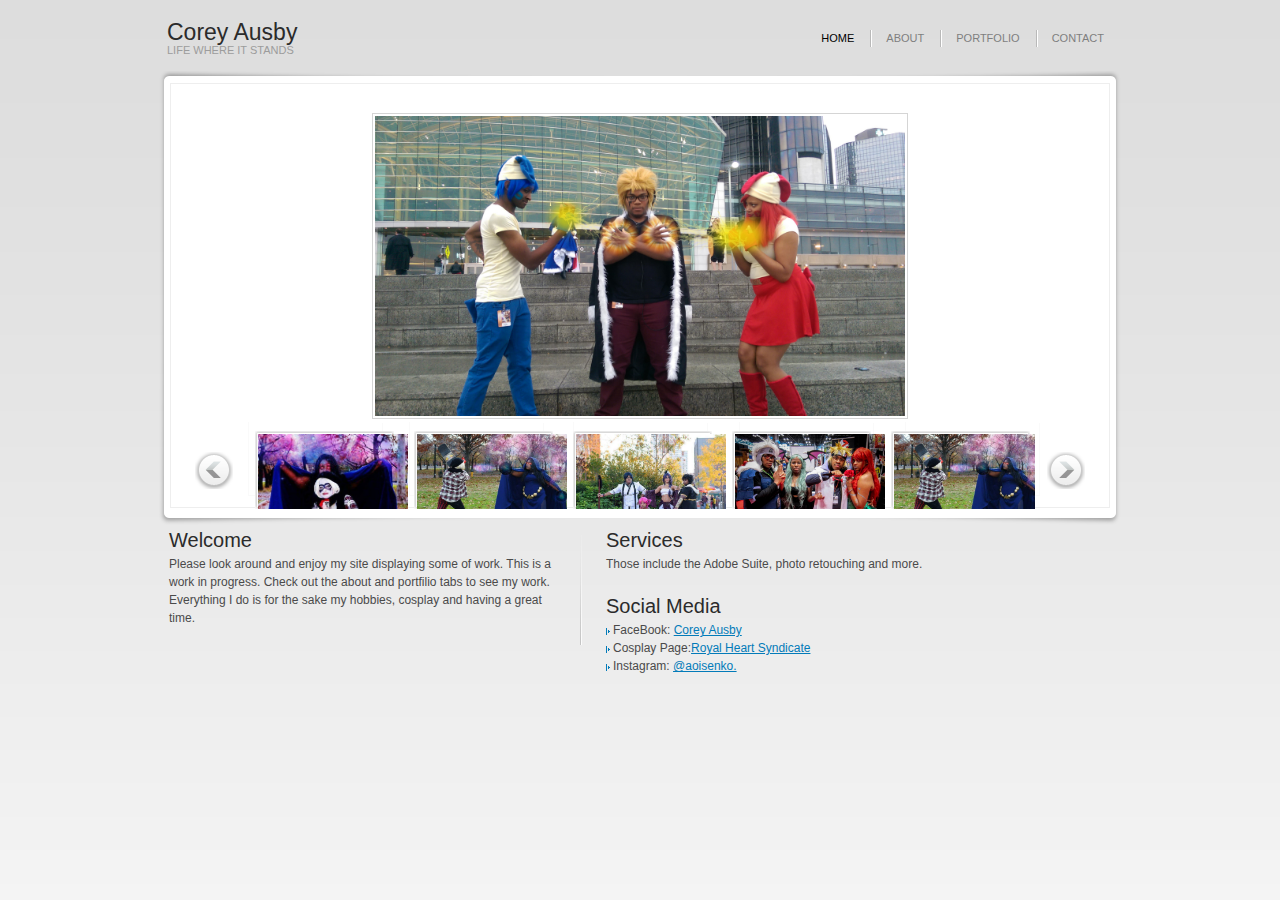
<file: index.html>
<!DOCTYPE html>
<html>
	<head>
		<meta http-equiv="Content-type" content="text/html; charset=utf-8" />
		<title>Life where it stands</title>
		<link rel="stylesheet" href="css/style.css" type="text/css" media="all" />
		<script src="js/jquery-1.3.2.min.js" type="text/javascript"></script>
		<script src="js/fns.js" type="text/javascript"></script>
	</head>
	<body>
		<!-- Page -->
		<div id="page">
			<!-- Header -->
			<div id="header">
				<!-- Navigation -->
				<div id="navigation">
					<ul>
					    <li class="active"><a href="index.html">home</a></li>
					    <li><a href="docs/aboutme.html">about</a></li>
					    <li><a href="docs/portfolio.html">portfolio</a></li>
					    <li class="last"><a href="docs/contactme.php">contact</a></li>
					</ul>
				</div>
				<!-- / Navigation -->
				<h1><a href="#">Corey Ausby</a></h1>
				<div class="description">
				  <p>Life where it stands</p>
				</div>
			</div>
			<!-- / Header -->
			<!-- Slideshow -->
			<div id="slideshow">
				<div class="bg">
					<div class="cnt">
						<!-- Big Image -->
						<div class="big-image">
							<img src="css/images/img1.jpg" id = "cenimg" alt="" height = "300" />
						</div>
						<!-- / Big Image -->
						<!-- Slider -->
						<div id="slider">
							<div class="buttons">
								<span class="prev">prev</span>
								<span class="next">next</span>
							</div>
							<div class="holder">
								<div class="content">
									<ul>
									    <li class="fragment"><a href="#"><img src="css/images/img2.jpg" alt="" width = "150"/></a></li>
									    <li class="fragment"><a href="#"><img src="css/images/img3.jpg" alt="" width = "150" /></a></li>
									    <li class="fragment"><a href="#"><img src="css/images/img4.jpg" alt="" width = "150"/></a></li>
									    <li class="fragment"><a href="#"><img src="css/images/img5.jpg" alt="" width = "150"/></a></li>
									    <li class="fragment"><a href="#"><img src="css/images/img3.jpg" alt="" width = "150" /></a></li>
									    <li class="fragment"><a href="#"><img src="css/images/img4.jpg" alt="" width = "150"/></a></li>
									    <li class="fragment"><a href="#"><img src="css/images/img5.jpg" alt="" width = "150"/></a></li>
									    <li class="fragment"><a href="#"><img src="css/images/img6.jpg" alt="" width = "150" /></a></li>
									    <li class="fragment"><a href="#"><img src="css/images/img3.jpg" alt="" width = "150"/></a></li>
									    <li class="fragment"><a href="#"><img src="css/images/img4.jpg" alt="" width = "150"/></a></li>
									    <li class="fragment"><a href="#"><img src="css/images/img5.jpg" alt="" width = "150"/></a></li>
									    <li class="fragment"><a href="#"><img src="css/images/img6.jpg" alt="" width = "150" /></a></li>
									</ul>
								</div>
							</div>
						</div>
						<!-- / Slider -->
					</div>
				</div>
			</div>
			<!-- / Slideshow -->
			<!-- Content -->
			<div id="content">
				<div class="cl">&nbsp;</div>
				<div class="left-col separator">
					<h2>Welcome</h2>
					<p>Please look around and enjoy my site displaying some of work. This is a work in progress. Check out the about and portfilio tabs to see my work. Everything I do is for the sake my hobbies, cosplay and having a great time.</p>
					
				</div>
				<div class="right-col">
					<h2>Services</h2>
					<p>Those include the Adobe Suite, photo retouching and more.</p>
					<h2>Social Media</h2>
					<ul class="linklist">
					    <li>FaceBook: <a href="#">Corey Ausby</a></li>
					    <li>Cosplay Page:<a href="#">Royal Heart Syndicate</a></li>
					    <li>Instagram: <a href="#">@aoisenko.</a></li>
					</ul>
				</div>
				<div class="cl">&nbsp;</div>
			</div>
			<!-- / Content -->
			
		</div>
		<!-- / Page -->
	</body>
</html>
</file>
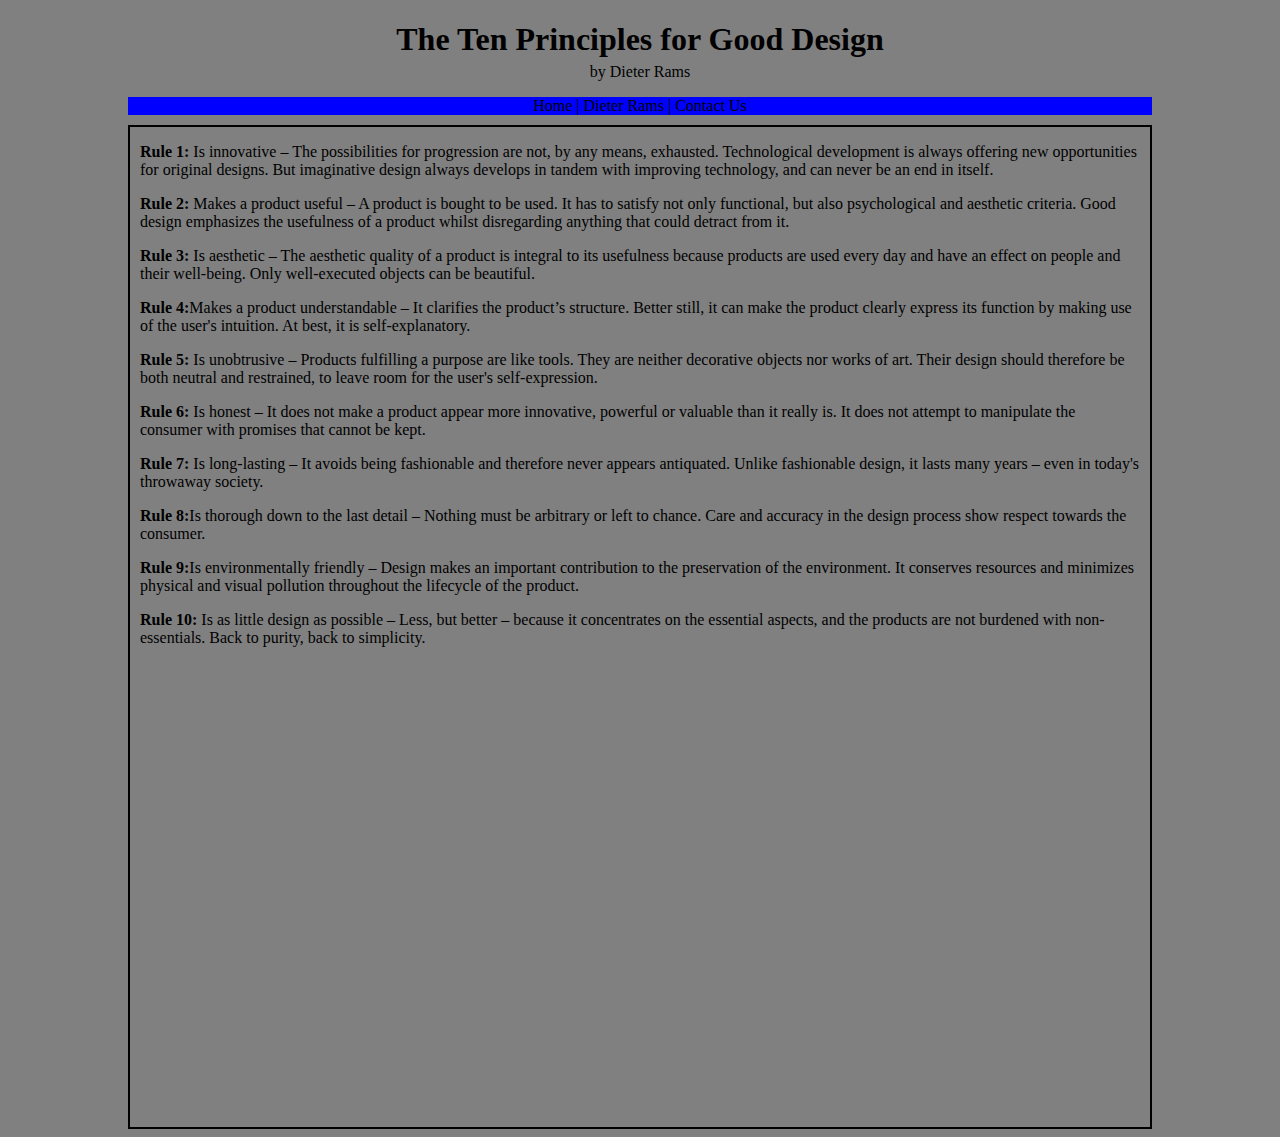
<file: corey-ausby/ten-principles-for-good-design-assignment/site/index.html>
<!DOCTYPE html>
<html>
<head>
   <meta charset="utf-8">
   <meta name="viewport" content="width=device-width,initial-scale=1">
   <title>Corey Ausby (Ausby93) | Assignment 1 | Web Design | Queens College</title>
   
   <link rel="stylesheet" href="css/style.css">
</head>
<body>

	<h1 class = 'center'>The Ten Principles for Good Design</h1>
	<p class = 'center'>by Dieter Rams</p>

	<nav> Home | Dieter Rams | Contact Us
	</nav>


	<div id = 'box'>
		<p><b>Rule 1:</b> Is innovative – The possibilities for progression are not, by any means, exhausted. Technological development is always offering new opportunities for original designs. But imaginative design always develops in tandem with improving technology, and can never be an end in itself.</p>

		<p><b>Rule 2:</b> Makes a product useful – A product is bought to be used. It has to satisfy not only functional, but also psychological and aesthetic criteria. Good design emphasizes the usefulness of a product whilst disregarding anything that could detract from it.</p>

		<p><b>Rule 3:</b> Is aesthetic – The aesthetic quality of a product is integral to its usefulness because products are used every day and have an effect on people and their well-being. Only well-executed objects can be beautiful.</p>

		<p><b>Rule 4:</b>Makes a product understandable – It clarifies the product’s structure. Better still, it can make the product clearly express its function by making use of the user's intuition. At best, it is self-explanatory.</p>

		<p><b>Rule 5:</b> Is unobtrusive – Products fulfilling a purpose are like tools. They are neither decorative objects nor works of art. Their design should therefore be both neutral and restrained, to leave room for the user's self-expression.</p>

		<p><b>Rule 6:</b> Is honest – It does not make a product appear more innovative, powerful or valuable than it really is. It does not attempt to manipulate the consumer with promises that cannot be kept.</p>

		<p><b>Rule 7:</b> Is long-lasting – It avoids being fashionable and therefore never appears antiquated. Unlike fashionable design, it lasts many years – even in today's throwaway society.</p>

		<p><b>Rule 8:</b>Is thorough down to the last detail – Nothing must be arbitrary or left to chance. Care and accuracy in the design process show respect towards the consumer.</p>

		<p><b>Rule 9:</b>Is environmentally friendly – Design makes an important contribution to the preservation of the environment. It conserves resources and minimizes physical and visual pollution throughout the lifecycle of the product.</p>

		<p><b>Rule 10:</b> Is as little design as possible – Less, but better – because it concentrates on the essential aspects, and the products are not burdened with non-essentials. Back to purity, back to simplicity.</p>

	</div>


	
</body>
</html>
</file>
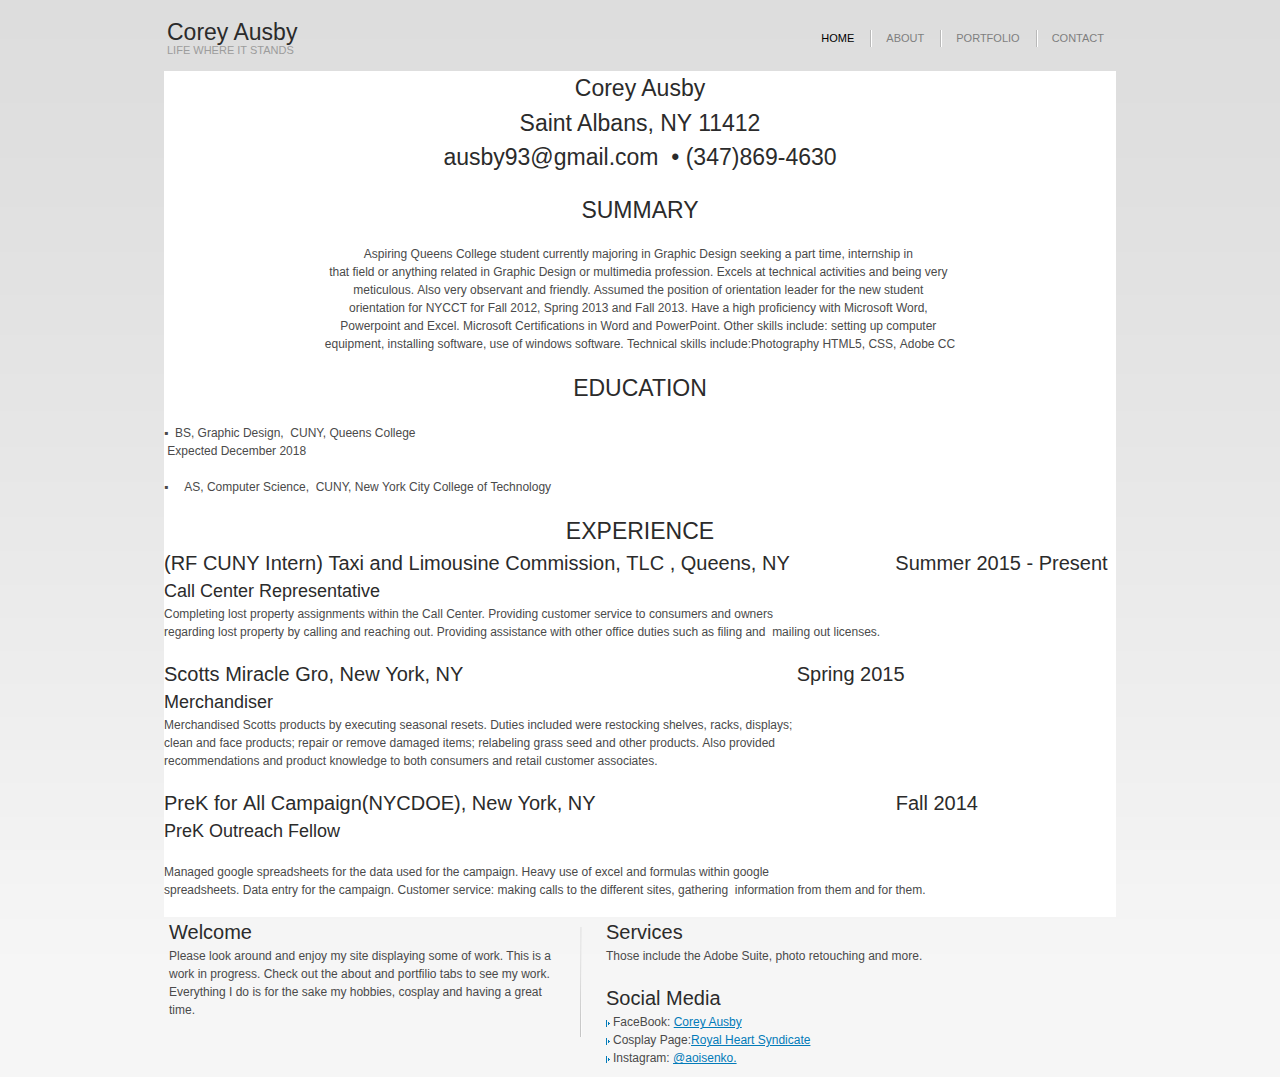
<file: docs/aboutme.html>
<!doctype html>
<html>
<head>
<meta charset="utf-8">
<title>Aboutme</title>
<link rel="stylesheet" href="../css/style.css" type="text/css" media="all" />
	</head>
	<body>
		<!-- Page -->
		<div id="page">
			<!-- Header -->
			<div id="header">
				<!-- Navigation -->
				<div id="navigation">
					<ul>
					    <li class="active"><a href="../index.html">home</a></li>
					    <li><a href="aboutme.html">about</a></li>
					    <li><a href="portfolio.html">portfolio</a></li>
					    <li class="last"><a href="contactme.html">contact</a></li>
					</ul>
				</div>
				<!-- / Navigation -->
				<h1>Corey Ausby </h1>
				<div class="description">
				  <p>Life where it stands</p>
				</div>
			</div>
			<!-- / Header -->
<!-- About me -->

<div id = "res">

<h1 id = "head">Corey Ausby</h1> 
<h1 id = "head">Saint Albans, NY 11412</h1>
<h1 id = "head">ausby93@gmail.com ​ •​ (347)869-4630</h1>
​
 
<h1 id = "head">SUMMARY</h1>
  <p id ="sum">Aspiring Queens College student currently majoring in Graphic Design seeking a part time, internship in  that field or anything related in Graphic Design or multimedia profession. Excels at technical activities and being very  meticulous. Also very observant and friendly. Assumed the position of orientation leader for the new student  orientation for NYCCT for Fall 2012, Spring 2013 and Fall 2013. Have a high proficiency with Microsoft Word,  Powerpoint and Excel. Microsoft Certifications in Word and PowerPoint. Other skills include: setting up computer  equipment, installing software, use of windows software. Technical skills include:Photography HTML5, CSS, Adobe CC</p>   
 <h1 id = "head">EDUCATION</h1>  

<p float = 'left'> ▪​ ​ BS, Graphic Design, ​ CUNY, Queens College</p>
<p align = 'left'>​ Expected December 2018</p>
 
 
 <p float = 'left'> ▪    ​ AS, Computer Science, ​ CUNY, New York City College of Technology</p>      <h1 id = "head">EXPERIENCE </h1> 
<h2>(RF CUNY Intern) Taxi and Limousine Commission, TLC , Queens, NY                   Summer 2015 - Present </h2>
<h3>Call Center Representative</h3>
<p>Completing lost property assignments within the Call Center. Providing customer service to consumers and owners  regarding lost property by calling and reaching out. Providing assistance with other office duties such as filing and  mailing out licenses. </p> 
    
<h2>Scotts Miracle Gro, New York, NY                                                                                                    Spring 2015</h2>
<h3>Merchandiser</h3>
<p> Merchandised Scotts products by executing seasonal resets. Duties included were restocking shelves, racks, displays;  clean and face products; repair or remove damaged items; relabeling grass seed and other products. Also provided  recommendations and product knowledge to both consumers and retail customer associates. </p>   

<h2>Pre­K for All Campaign(NYCDOE), New York, NY                                                      Fall 2014</h2><h3>Pre­K Outreach Fellow</h3>  
<p>Managed google spreadsheets for the data used for the campaign. Heavy use of excel and formulas within google  spreadsheets. Data entry for the campaign. Customer service: making calls to the different sites, gathering  information from them and for them.</p>  


</div>
			<!-- Content -->
			<div id="content">
				<div class="cl">&nbsp;</div>
				<div class="left-col separator">
					<h2>Welcome</h2>
					<p>Please look around and enjoy my site displaying some of work. This is a work in progress. Check out the about and portfilio tabs to see my work. Everything I do is for the sake my hobbies, cosplay and having a great time.</p>
					
				</div>
				<div class="right-col">
					<h2>Services</h2>
					<p>Those include the Adobe Suite, photo retouching and more.</p>
					<h2>Social Media</h2>
					<ul class="linklist">
					    <li>FaceBook: <a href="#">Corey Ausby</a></li>
					    <li>Cosplay Page:<a href="#">Royal Heart Syndicate</a></li>
					    <li>Instagram: <a href="#">@aoisenko.</a></li>
					</ul>
				</div>
				<div class="cl">&nbsp;</div>
			</div>
			<!-- / Content -->
			
		</div>
		<!-- / Page -->
	</body>
</html>
</file>
<file: css/style.css>
/*----- Start "Main definitions" -----*/
* { padding: 0; margin: 0; outline: 0; }

body {
    font-size: 12px;
    line-height: 1.5;
    font-family: Arial, "Trebuchet MS", Tahoma sans-serif;
    color: #4a4a4a;
    background: #f6f6f6 url(images/body-bg.gif) repeat-x 0 0;
    text-align: left;
}

a img { border: 0; }
a { color: #037bb9; text-decoration: underline; }
a:hover { text-decoration: none; }

.cl, .clear { display: block; height: 0; font-size: 0; line-height: 0; text-indent: -4000px; clear: both; }
/*----- End "Main definitions" -----*/

#page { width: 952px; margin: 0 auto; padding: 0 10px; }

h1, h2, h3, h4, h5, h6 {
	font-family: "Trebuchet MS", Tahoma, Arial, Sans-Serif;
	color: #2b2b2b;
	font-weight: normal;
}
h1 { font-size: 23px; }
h2 { font-size: 20px; }
h3 { font-size: 18px; }
h4 { font-size: 16px; }
h5 { font-size: 15px; }
h6 { font-size: 14px; }

ul { padding-left: 15px; }

#header { padding: 20px 12px 15px 3px; }
#header .description { font-family: "Trebuchet MS", Tahoma, Arial, Sans-Serif; font-size: 11px; color: #9c9c9c; text-transform: uppercase; line-height: 1; }
#header h1 { line-height: 1.1; }
#header h1 a { color: #2b2b2b; text-decoration: none; }

#navigation { float: right; display: inline; font-size: 11px; line-height: 1.5; text-transform: uppercase; padding-top: 10px; }
#navigation ul li { float: left; display: inline; list-style-type: none; padding-right: 18px; margin-right: 14px; background: url(images/nav-sep.gif) repeat-y right 0; }
#navigation ul li.last { margin-right: 0; padding-right: 0; background: none; }
#navigation ul li a { color: #7f7f7f; text-decoration: none; }
#navigation ul li a:hover { text-decoration: underline; }
#navigation ul li.active a { color: #000; }

#slideshow { height: 454px; width: 962px; position: relative; left: -5px; }
#slideshow .bg { height: 454px; width: 962px; background: url(images/slider.png) no-repeat 0 0; }
#slideshow .cnt { padding: 42px 36px 0 36px; }
#slideshow .big-image { margin-bottom: 12px; }
#slideshow .big-image img { padding: 2px; border: solid 1px #d5d5d5; }

#slider { width: 890px; position: relative; }
#slider .buttons span { display: block; width: 38px; height: 37px; font-size: 0; line-height: 0; text-indent: -4000px; cursor: pointer; }
#slider .buttons span { position: absolute; top: 21px; }
#slider .buttons .prev { left: 0; background: url(images/button-prev.gif) no-repeat 0 0; }
#slider .buttons .next { right: 0; background: url(images/button-next.gif) no-repeat 0 0; }
#slider .holder { width: 790px; height: 78px; margin: 0 auto; position: relative; overflow: hidden; }
#slider .content { position: absolute; top: 0; left: 0; width: 100000px; }
#slider .content ul { float: left; display: inline; padding-left: 0; }
#slider .fragment { float: left; display: inline; list-style-type: none; }
#slider .fragment a { float: left; display: inline; width: 133px; height: 72px; padding: 3px; background: url(images/slider-fragment.gif); margin: 0 10px; }

#content { padding: 0 5px 10px 5px; }
#content p { padding-bottom: 18px; }
#content .separator { padding-right: 18px; background: url(images/col-sep.gif) no-repeat right 10px; }
#content .left-col { float: left; display: inline; width: 395px; }
#content .right-col { float: right; display: inline; width: 505px; }

.linklist { padding-left: 0; }
.linklist li { padding-left: 7px; background: url(images/linklist-ico.gif) no-repeat 0 7px; list-style-type: none; }

#footer { background: url(images/footer-line.gif) no-repeat center 0; padding: 20px 18px; }

#res {
width: auto;
height:auto;
background-color:#FFFFFF;
}

#showwork {
width: auto;
height:auto;
background-color:#FFFFFF;
}

#head {
text-align:center;	
}

#sum {
	text-align:center;
		
}

#cenimg {
display: block;
 margin-left: auto;
 margin-right: auto;	
}

/* Projects */

#project{
	display: inline-block;
	margin-left:auto;
	margin-right:auto;
}

#one {
	width: 200px;
	padding-top: 20px;
	padding-left: 80px;
}

#two {
	width: 300px;
	padding-left: 20px;
	}
#three {
	
}

#four {
	width: 300px;
	padding-left: 80px;
}
</file>
<file: corey-ausby/ten-principles-for-good-design-assignment/site/css/style.css>
body {
	background-color: rgb(128, 128, 128);


}

.center {
	text-align: center;
	
}
h1.center{
	margin-bottom:5px;
}

p.center{
	margin-top:5px;
}

nav {
	text-align: center;
	width: 1024px;
	height: 100%;
	background-color: blue;
	margin-right: auto;
	margin-left: auto;
	margin-bottom: 10px;
}

#box{
	margin-right: auto;
	margin-left: auto;
	text-align: left;
	border: 2px solid black;
	padding-left: 10px;
	padding-right: 10px;
	width:1000px;
	height:1000px;
}
</file>
